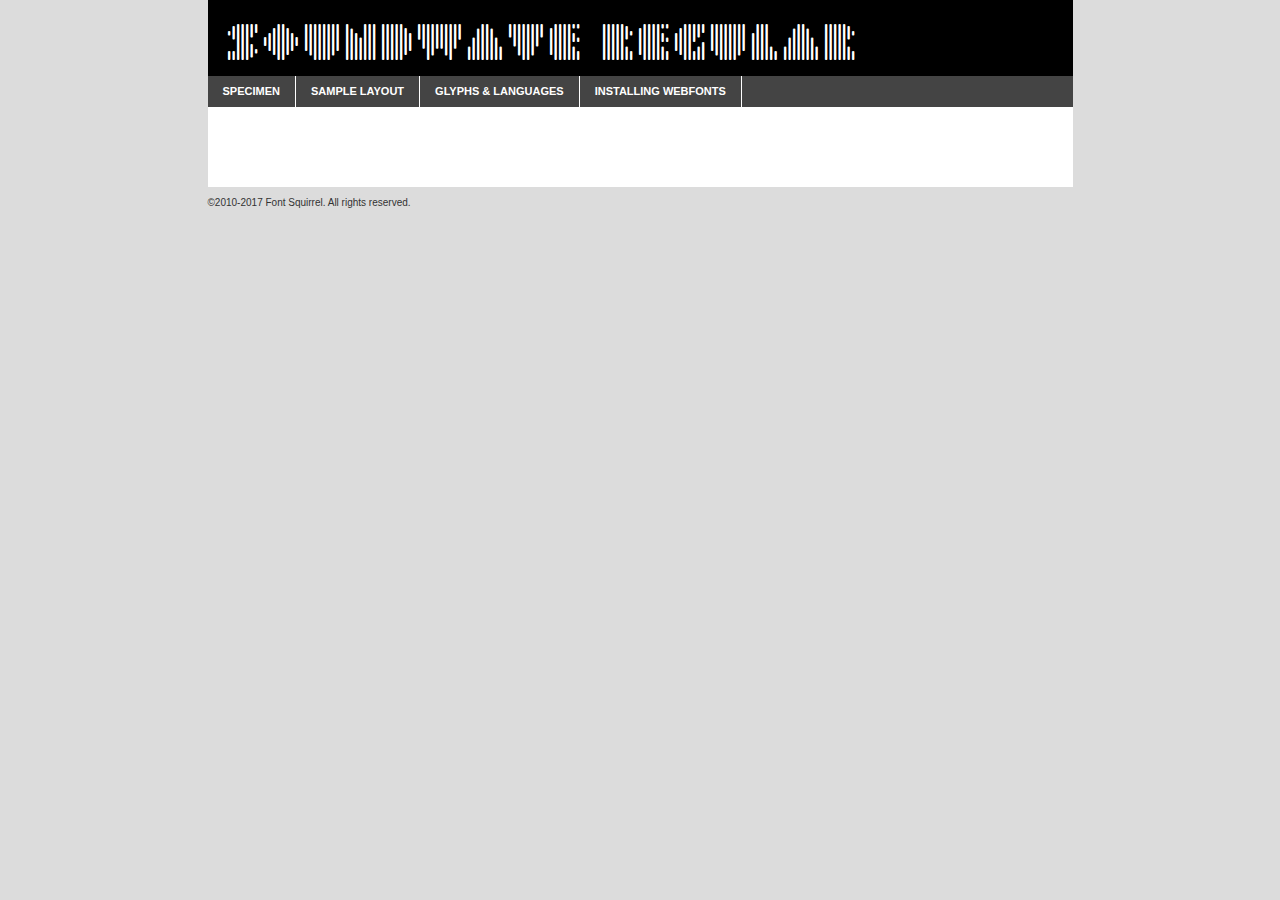
<file: soundwave-demo.html>
<!DOCTYPE html PUBLIC "-//W3C//DTD XHTML 1.0 Transitional//EN"
	"http://www.w3.org/TR/xhtml1/DTD/xhtml1-transitional.dtd">

<html xmlns="http://www.w3.org/1999/xhtml" xml:lang="en" lang="en">
<head>
	<meta http-equiv="Content-Type" content="text/html; charset=utf-8" />
	<script src="http://ajax.googleapis.com/ajax/libs/jquery/1.7.2/jquery.min.js" type="text/javascript" charset="utf-8"></script>
	<script type="text/javascript">
	(function($){$.fn.easyTabs=function(option){var param=jQuery.extend({fadeSpeed:"fast",defaultContent:1,activeClass:'active'},option);$(this).each(function(){var thisId="#"+this.id;if(param.defaultContent==''){param.defaultContent=1;}
	if(typeof param.defaultContent=="number")
	{var defaultTab=$(thisId+" .tabs li:eq("+(param.defaultContent-1)+") a").attr('href').substr(1);}else{var defaultTab=param.defaultContent;}
	$(thisId+" .tabs li a").each(function(){var tabToHide=$(this).attr('href').substr(1);$("#"+tabToHide).addClass('easytabs-tab-content');});hideAll();changeContent(defaultTab);function hideAll(){$(thisId+" .easytabs-tab-content").hide();}
	function changeContent(tabId){hideAll();$(thisId+" .tabs li").removeClass(param.activeClass);$(thisId+" .tabs li a[href=#"+tabId+"]").closest('li').addClass(param.activeClass);if(param.fadeSpeed!="none")
	{$(thisId+" #"+tabId).fadeIn(param.fadeSpeed);}else{$(thisId+" #"+tabId).show();}}
	$(thisId+" .tabs li").click(function(){var tabId=$(this).find('a').attr('href').substr(1);changeContent(tabId);return false;});});}})(jQuery);
	</script>
	<link rel="stylesheet" href="specimen_files/specimen_stylesheet.css" type="text/css" charset="utf-8" />
	<link rel="stylesheet" href="stylesheet.css" type="text/css" charset="utf-8" />

	<style type="text/css">
					body{
				font-family: 'soundwaveregular';
							}
		</style>

	<title>soundwave Regular Specimen</title>
	
	
	<script type="text/javascript" charset="utf-8">
		$(document).ready(function() {
			$('#container').easyTabs({defaultContent:1});
		});
	</script>
</head>

<body>
<div id="container">
	<div id="header">
		soundwave Regular	</div>
	<ul class="tabs">
		<li><a href="#specimen">Specimen</a></li>
		<li><a href="#layout">Sample Layout</a></li>
				<li><a href="#glyphs">Glyphs &amp; Languages</a></li>
		<li><a href="#installing">Installing Webfonts</a></li>
		
	</ul>
	
	<div id="main_content">

		
			<div id="specimen">
		
				<div class="section">
					<div class="grid12 firstcol">
						<div class="huge">AaBb</div>
					</div>
				</div>
		
				<div class="section">
					<div class="glyph_range">A&#x200B;B&#x200b;C&#x200b;D&#x200b;E&#x200b;F&#x200b;G&#x200b;H&#x200b;I&#x200b;J&#x200b;K&#x200b;L&#x200b;M&#x200b;N&#x200b;O&#x200b;P&#x200b;Q&#x200b;R&#x200b;S&#x200b;T&#x200b;U&#x200b;V&#x200b;W&#x200b;X&#x200b;Y&#x200b;Z&#x200b;a&#x200b;b&#x200b;c&#x200b;d&#x200b;e&#x200b;f&#x200b;g&#x200b;h&#x200b;i&#x200b;j&#x200b;k&#x200b;l&#x200b;m&#x200b;n&#x200b;o&#x200b;p&#x200b;q&#x200b;r&#x200b;s&#x200b;t&#x200b;u&#x200b;v&#x200b;w&#x200b;x&#x200b;y&#x200b;z&#x200b;1&#x200b;2&#x200b;3&#x200b;4&#x200b;5&#x200b;6&#x200b;7&#x200b;8&#x200b;9&#x200b;0&#x200b;&amp;&#x200b;.&#x200b;,&#x200b;?&#x200b;!&#x200b;&#64;&#x200b;(&#x200b;)&#x200b;#&#x200b;$&#x200b;%&#x200b;*&#x200b;+&#x200b;-&#x200b;=&#x200b;:&#x200b;;</div>
				</div>
				<div class="section">
					<div class="grid12 firstcol">
						<table class="sample_table">
							<tr><td>10</td><td class="size10">abcdefghijklmnopqrstuvwxyzABCDEFGHIJKLMNOPQRSTUVWXYZ0123456789abcdefghijklmnopqrstuvwxyzABCDEFGHIJKLMNOPQRSTUVWXYZ0123456789abcdefghijklmnopqrstuvwxyzABCDEFGHIJKLMNOPQRSTUVWXYZ</td></tr>
							<tr><td>11</td><td class="size11">abcdefghijklmnopqrstuvwxyzABCDEFGHIJKLMNOPQRSTUVWXYZ0123456789abcdefghijklmnopqrstuvwxyzABCDEFGHIJKLMNOPQRSTUVWXYZ0123456789abcdefghijklmnopqrstuvwxyzABCDEFGHIJKLMNOPQRSTUVWXYZ</td></tr>
							<tr><td>12</td><td class="size12">abcdefghijklmnopqrstuvwxyzABCDEFGHIJKLMNOPQRSTUVWXYZ0123456789abcdefghijklmnopqrstuvwxyzABCDEFGHIJKLMNOPQRSTUVWXYZ0123456789abcdefghijklmnopqrstuvwxyzABCDEFGHIJKLMNOPQRSTUVWXYZ</td></tr>
							<tr><td>13</td><td class="size13">abcdefghijklmnopqrstuvwxyzABCDEFGHIJKLMNOPQRSTUVWXYZ0123456789abcdefghijklmnopqrstuvwxyzABCDEFGHIJKLMNOPQRSTUVWXYZ0123456789abcdefghijklmnopqrstuvwxyzABCDEFGHIJKLMNOPQRSTUVWXYZ</td></tr>
							<tr><td>14</td><td class="size14">abcdefghijklmnopqrstuvwxyzABCDEFGHIJKLMNOPQRSTUVWXYZ0123456789abcdefghijklmnopqrstuvwxyzABCDEFGHIJKLMNOPQRSTUVWXYZ0123456789abcdefghijklmnopqrstuvwxyzABCDEFGHIJKLMNOPQRSTUVWXYZ</td></tr>
							<tr><td>16</td><td class="size16">abcdefghijklmnopqrstuvwxyzABCDEFGHIJKLMNOPQRSTUVWXYZ0123456789abcdefghijklmnopqrstuvwxyzABCDEFGHIJKLMNOPQRSTUVWXYZ</td></tr>
							<tr><td>18</td><td class="size18">abcdefghijklmnopqrstuvwxyzABCDEFGHIJKLMNOPQRSTUVWXYZ0123456789abcdefghijklmnopqrstuvwxyzABCDEFGHIJKLMNOPQRSTUVWXYZ</td></tr>
							<tr><td>20</td><td class="size20">abcdefghijklmnopqrstuvwxyzABCDEFGHIJKLMNOPQRSTUVWXYZ0123456789abcdefghijklmnopqrstuvwxyzABCDEFGHIJKLMNOPQRSTUVWXYZ</td></tr>
							<tr><td>24</td><td class="size24">abcdefghijklmnopqrstuvwxyzABCDEFGHIJKLMNOPQRSTUVWXYZ0123456789abcdefghijklmnopqrstuvwxyzABCDEFGHIJKLMNOPQRSTUVWXYZ</td></tr>
							<tr><td>30</td><td class="size30">abcdefghijklmnopqrstuvwxyzABCDEFGHIJKLMNOPQRSTUVWXYZ0123456789abcdefghijklmnopqrstuvwxyzABCDEFGHIJKLMNOPQRSTUVWXYZ</td></tr>
							<tr><td>36</td><td class="size36">abcdefghijklmnopqrstuvwxyzABCDEFGHIJKLMNOPQRSTUVWXYZ0123456789abcdefghijklmnopqrstuvwxyzABCDEFGHIJKLMNOPQRSTUVWXYZ</td></tr>
							<tr><td>48</td><td class="size48">abcdefghijklmnopqrstuvwxyzABCDEFGHIJKLMNOPQRSTUVWXYZ0123456789abcdefghijklmnopqrstuvwxyzABCDEFGHIJKLMNOPQRSTUVWXYZ</td></tr>
							<tr><td>60</td><td class="size60">abcdefghijklmnopqrstuvwxyzABCDEFGHIJKLMNOPQRSTUVWXYZ0123456789abcdefghijklmnopqrstuvwxyzABCDEFGHIJKLMNOPQRSTUVWXYZ</td></tr>
							<tr><td>72</td><td class="size72">abcdefghijklmnopqrstuvwxyzABCDEFGHIJKLMNOPQRSTUVWXYZ0123456789abcdefghijklmnopqrstuvwxyzABCDEFGHIJKLMNOPQRSTUVWXYZ</td></tr>
							<tr><td>90</td><td class="size90">abcdefghijklmnopqrstuvwxyzABCDEFGHIJKLMNOPQRSTUVWXYZ0123456789abcdefghijklmnopqrstuvwxyzABCDEFGHIJKLMNOPQRSTUVWXYZ</td></tr>
						</table>
				
					</div>
			
				</div>
		
		
		
								<div class="section" id="bodycomparison">


										<div id="xheight">
				<div class="fontbody">&#x25FC;&#x25FC;&#x25FC;&#x25FC;&#x25FC;&#x25FC;&#x25FC;&#x25FC;&#x25FC;&#x25FC;&#x25FC;&#x25FC;&#x25FC;&#x25FC;&#x25FC;&#x25FC;&#x25FC;&#x25FC;&#x25FC;&#x25FC;&#x25FC;&#x25FC;&#x25FC;&#x25FC;&#x25FC;&#x25FC;&#x25FC;&#x25FC;&#x25FC;&#x25FC;&#x25FC;&#x25FC;&#x25FC;&#x25FC;&#x25FC;&#x25FC;&#x25FC;&#x25FC;&#x25FC;&#x25FC;&#x25FC;&#x25FC;&#x25FC;&#x25FC;&#x25FC;&#x25FC;&#x25FC;&#x25FC;&#x25FC;&#x25FC;&#x25FC;&#x25FC;&#x25FC;&#x25FC;&#x25FC;&#x25FC;&#x25FC;&#x25FC;&#x25FC;&#x25FC;&#x25FC;&#x25FC;&#x25FC;&#x25FC;&#x25FC;&#x25FC;&#x25FC;&#x25FC;&#x25FC;&#x25FC;&#x25FC;&#x25FC;&#x25FC;&#x25FC;&#x25FC;&#x25FC;&#x25FC;&#x25FC;&#x25FC;&#x25FC;&#x25FC;&#x25FC;&#x25FC;&#x25FC;&#x25FC;&#x25FC;&#x25FC;&#x25FC;&#x25FC;&#x25FC;&#x25FC;&#x25FC;&#x25FC;&#x25FC;&#x25FC;&#x25FC;&#x25FC;&#x25FC;&#x25FC;body</div><div class="arialbody">body</div><div class="verdanabody">body</div><div class="georgiabody">body</div></div>
										<div class="fontbody" style="z-index:1">
											body<span>soundwave Regular</span>
										</div>
										<div class="arialbody" style="z-index:1">
											body<span>Arial</span>
										</div>
										<div class="verdanabody" style="z-index:1">
											body<span>Verdana</span>
										</div>
										<div class="georgiabody" style="z-index:1">
											body<span>Georgia</span>
										</div>



								</div>
		
		
				<div class="section psample psample_row1" id="">
					
					<div class="grid2 firstcol">
						<p class="size10"><span>10.</span>Aenean lacinia bibendum nulla sed consectetur. Fusce dapibus, tellus ac cursus commodo, tortor mauris condimentum nibh, ut fermentum massa justo sit amet risus. Nullam id dolor id nibh ultricies vehicula ut id elit. Cum sociis natoque penatibus et magnis dis parturient montes, nascetur ridiculus mus. Nulla vitae elit libero, a pharetra augue.</p>
			
					</div>
					<div class="grid3">
						<p class="size11"><span>11.</span>Aenean lacinia bibendum nulla sed consectetur. Fusce dapibus, tellus ac cursus commodo, tortor mauris condimentum nibh, ut fermentum massa justo sit amet risus. Nullam id dolor id nibh ultricies vehicula ut id elit. Cum sociis natoque penatibus et magnis dis parturient montes, nascetur ridiculus mus. Nulla vitae elit libero, a pharetra augue.</p>
			
					</div>
					<div class="grid3">
						<p class="size12"><span>12.</span>Aenean lacinia bibendum nulla sed consectetur. Fusce dapibus, tellus ac cursus commodo, tortor mauris condimentum nibh, ut fermentum massa justo sit amet risus. Nullam id dolor id nibh ultricies vehicula ut id elit. Cum sociis natoque penatibus et magnis dis parturient montes, nascetur ridiculus mus. Nulla vitae elit libero, a pharetra augue.</p>
			
					</div>
					<div class="grid4">
						<p class="size13"><span>13.</span>Aenean lacinia bibendum nulla sed consectetur. Fusce dapibus, tellus ac cursus commodo, tortor mauris condimentum nibh, ut fermentum massa justo sit amet risus. Nullam id dolor id nibh ultricies vehicula ut id elit. Cum sociis natoque penatibus et magnis dis parturient montes, nascetur ridiculus mus. Nulla vitae elit libero, a pharetra augue.</p>
			
					</div>
					<div class="white_blend"></div>
					
				</div>
				<div class="section psample psample_row2" id="">
					<div class="grid3 firstcol">
						<p class="size14"><span>14.</span>Aenean lacinia bibendum nulla sed consectetur. Fusce dapibus, tellus ac cursus commodo, tortor mauris condimentum nibh, ut fermentum massa justo sit amet risus. Nullam id dolor id nibh ultricies vehicula ut id elit. Cum sociis natoque penatibus et magnis dis parturient montes, nascetur ridiculus mus. Nulla vitae elit libero, a pharetra augue.</p>
			
					</div>
					<div class="grid4">
						<p class="size16"><span>16.</span>Aenean lacinia bibendum nulla sed consectetur. Fusce dapibus, tellus ac cursus commodo, tortor mauris condimentum nibh, ut fermentum massa justo sit amet risus. Nullam id dolor id nibh ultricies vehicula ut id elit. Cum sociis natoque penatibus et magnis dis parturient montes, nascetur ridiculus mus. Nulla vitae elit libero, a pharetra augue.</p>
			
					</div>
					<div class="grid5">
						<p class="size18"><span>18.</span>Aenean lacinia bibendum nulla sed consectetur. Fusce dapibus, tellus ac cursus commodo, tortor mauris condimentum nibh, ut fermentum massa justo sit amet risus. Nullam id dolor id nibh ultricies vehicula ut id elit. Cum sociis natoque penatibus et magnis dis parturient montes, nascetur ridiculus mus. Nulla vitae elit libero, a pharetra augue.</p>
			
					</div>

					<div class="white_blend"></div>

				</div>
				
				<div class="section psample psample_row3" id="">
					<div class="grid5 firstcol">
						<p class="size20"><span>20.</span>Aenean lacinia bibendum nulla sed consectetur. Fusce dapibus, tellus ac cursus commodo, tortor mauris condimentum nibh, ut fermentum massa justo sit amet risus. Nullam id dolor id nibh ultricies vehicula ut id elit. Cum sociis natoque penatibus et magnis dis parturient montes, nascetur ridiculus mus. Nulla vitae elit libero, a pharetra augue.</p>
					</div>
					<div class="grid7">
						<p class="size24"><span>24.</span>Aenean lacinia bibendum nulla sed consectetur. Fusce dapibus, tellus ac cursus commodo, tortor mauris condimentum nibh, ut fermentum massa justo sit amet risus. Nullam id dolor id nibh ultricies vehicula ut id elit. Cum sociis natoque penatibus et magnis dis parturient montes, nascetur ridiculus mus. Nulla vitae elit libero, a pharetra augue.</p>
					</div>
					
					<div class="white_blend"></div>
					
				</div>
				
				<div class="section psample psample_row4" id="">
					<div class="grid12 firstcol">
						<p class="size30"><span>30.</span>Aenean lacinia bibendum nulla sed consectetur. Fusce dapibus, tellus ac cursus commodo, tortor mauris condimentum nibh, ut fermentum massa justo sit amet risus. Nullam id dolor id nibh ultricies vehicula ut id elit. Cum sociis natoque penatibus et magnis dis parturient montes, nascetur ridiculus mus. Nulla vitae elit libero, a pharetra augue.</p>
					</div>
					<div class="white_blend"></div>
					
				</div>
				
				
				
				<div class="section psample psample_row1 fullreverse">
					<div class="grid2 firstcol">
						<p class="size10"><span>10.</span>Aenean lacinia bibendum nulla sed consectetur. Fusce dapibus, tellus ac cursus commodo, tortor mauris condimentum nibh, ut fermentum massa justo sit amet risus. Nullam id dolor id nibh ultricies vehicula ut id elit. Cum sociis natoque penatibus et magnis dis parturient montes, nascetur ridiculus mus. Nulla vitae elit libero, a pharetra augue.</p>
			
					</div>
					<div class="grid3">
						<p class="size11"><span>11.</span>Aenean lacinia bibendum nulla sed consectetur. Fusce dapibus, tellus ac cursus commodo, tortor mauris condimentum nibh, ut fermentum massa justo sit amet risus. Nullam id dolor id nibh ultricies vehicula ut id elit. Cum sociis natoque penatibus et magnis dis parturient montes, nascetur ridiculus mus. Nulla vitae elit libero, a pharetra augue.</p>
			
					</div>
					<div class="grid3">
						<p class="size12"><span>12.</span>Aenean lacinia bibendum nulla sed consectetur. Fusce dapibus, tellus ac cursus commodo, tortor mauris condimentum nibh, ut fermentum massa justo sit amet risus. Nullam id dolor id nibh ultricies vehicula ut id elit. Cum sociis natoque penatibus et magnis dis parturient montes, nascetur ridiculus mus. Nulla vitae elit libero, a pharetra augue.</p>
			
					</div>
					<div class="grid4">
						<p class="size13"><span>13.</span>Aenean lacinia bibendum nulla sed consectetur. Fusce dapibus, tellus ac cursus commodo, tortor mauris condimentum nibh, ut fermentum massa justo sit amet risus. Nullam id dolor id nibh ultricies vehicula ut id elit. Cum sociis natoque penatibus et magnis dis parturient montes, nascetur ridiculus mus. Nulla vitae elit libero, a pharetra augue.</p>
			
					</div>
					<div class="black_blend"></div>
					
				</div>
				
				<div class="section psample psample_row2 fullreverse">
					<div class="grid3 firstcol">
						<p class="size14"><span>14.</span>Aenean lacinia bibendum nulla sed consectetur. Fusce dapibus, tellus ac cursus commodo, tortor mauris condimentum nibh, ut fermentum massa justo sit amet risus. Nullam id dolor id nibh ultricies vehicula ut id elit. Cum sociis natoque penatibus et magnis dis parturient montes, nascetur ridiculus mus. Nulla vitae elit libero, a pharetra augue.</p>
			
					</div>
					<div class="grid4">
						<p class="size16"><span>16.</span>Aenean lacinia bibendum nulla sed consectetur. Fusce dapibus, tellus ac cursus commodo, tortor mauris condimentum nibh, ut fermentum massa justo sit amet risus. Nullam id dolor id nibh ultricies vehicula ut id elit. Cum sociis natoque penatibus et magnis dis parturient montes, nascetur ridiculus mus. Nulla vitae elit libero, a pharetra augue.</p>
			
					</div>
					<div class="grid5">
						<p class="size18"><span>18.</span>Aenean lacinia bibendum nulla sed consectetur. Fusce dapibus, tellus ac cursus commodo, tortor mauris condimentum nibh, ut fermentum massa justo sit amet risus. Nullam id dolor id nibh ultricies vehicula ut id elit. Cum sociis natoque penatibus et magnis dis parturient montes, nascetur ridiculus mus. Nulla vitae elit libero, a pharetra augue.</p>
			
					</div>
					<div class="black_blend"></div>

				</div>
				
				<div class="section psample fullreverse psample_row3" id="">
					<div class="grid5 firstcol">
						<p class="size20"><span>20.</span>Aenean lacinia bibendum nulla sed consectetur. Fusce dapibus, tellus ac cursus commodo, tortor mauris condimentum nibh, ut fermentum massa justo sit amet risus. Nullam id dolor id nibh ultricies vehicula ut id elit. Cum sociis natoque penatibus et magnis dis parturient montes, nascetur ridiculus mus. Nulla vitae elit libero, a pharetra augue.</p>
					</div>
					<div class="grid7">
						<p class="size24"><span>24.</span>Aenean lacinia bibendum nulla sed consectetur. Fusce dapibus, tellus ac cursus commodo, tortor mauris condimentum nibh, ut fermentum massa justo sit amet risus. Nullam id dolor id nibh ultricies vehicula ut id elit. Cum sociis natoque penatibus et magnis dis parturient montes, nascetur ridiculus mus. Nulla vitae elit libero, a pharetra augue.</p>
					</div>
					
					<div class="black_blend"></div>
					
				</div>
				
				<div class="section psample fullreverse psample_row4" id="" style="border-bottom: 20px #000 solid;">
					<div class="grid12 firstcol">
						<p class="size30"><span>30.</span>Aenean lacinia bibendum nulla sed consectetur. Fusce dapibus, tellus ac cursus commodo, tortor mauris condimentum nibh, ut fermentum massa justo sit amet risus. Nullam id dolor id nibh ultricies vehicula ut id elit. Cum sociis natoque penatibus et magnis dis parturient montes, nascetur ridiculus mus. Nulla vitae elit libero, a pharetra augue.</p>
					</div>
					<div class="black_blend"></div>
					
				</div>
				
				
				
				
			</div>
			
			<div id="layout">
				
				<div class="section">
					
					<div class="grid12 firstcol">
						<h1>Lorem Ipsum Dolor</h1>
						<h2>Etiam porta sem malesuada magna mollis euismod</h2>
						
						<p class="byline">By <a href="#link">Aenean Lacinia</a></p>
					</div>
				</div>
				<div class="section">
					<div class="grid8 firstcol">
						<p class="large">Donec sed odio dui. Morbi leo risus, porta ac consectetur ac, vestibulum at eros. Fusce dapibus, tellus ac cursus commodo, tortor mauris condimentum nibh, ut fermentum massa justo sit amet risus. </p>

						
						<h3>Pellentesque ornare sem</h3>

						<p>Maecenas sed diam eget risus varius blandit sit amet non magna. Maecenas faucibus mollis interdum. Donec ullamcorper nulla non metus auctor fringilla. Nullam id dolor id nibh ultricies vehicula ut id elit. Nullam id dolor id nibh ultricies vehicula ut id elit. </p>

						<p>Aenean eu leo quam. Pellentesque ornare sem lacinia quam venenatis vestibulum. Lorem ipsum dolor sit amet, consectetur adipiscing elit. Cum sociis natoque penatibus et magnis dis parturient montes, nascetur ridiculus mus. </p>

						<p>Nulla vitae elit libero, a pharetra augue. Praesent commodo cursus magna, vel scelerisque nisl consectetur et. Aenean lacinia bibendum nulla sed consectetur. </p>

						<p>Nullam quis risus eget urna mollis ornare vel eu leo. Nullam quis risus eget urna mollis ornare vel eu leo. Maecenas sed diam eget risus varius blandit sit amet non magna. Donec ullamcorper nulla non metus auctor fringilla. </p>

						<h3>Cras mattis consectetur</h3>

						<p>Aenean eu leo quam. Pellentesque ornare sem lacinia quam venenatis vestibulum. Aenean lacinia bibendum nulla sed consectetur. Integer posuere erat a ante venenatis dapibus posuere velit aliquet. Cras mattis consectetur purus sit amet fermentum. </p>

						<p>Nullam id dolor id nibh ultricies vehicula ut id elit. Nullam quis risus eget urna mollis ornare vel eu leo. Cras mattis consectetur purus sit amet fermentum.</p>
					</div>
					
					<div class="grid4 sidebar">
						
						<div class="box reverse">
							<p class="last">Nullam quis risus eget urna mollis ornare vel eu leo. Donec ullamcorper nulla non metus auctor fringilla. Cras mattis consectetur purus sit amet fermentum. Sed posuere consectetur est at lobortis. Lorem ipsum dolor sit amet, consectetur adipiscing elit. </p>
						</div>
						
						<p class="caption">Maecenas sed diam eget risus varius.</p>

						<p>Vestibulum id ligula porta felis euismod semper. Integer posuere erat a ante venenatis dapibus posuere velit aliquet. Vestibulum id ligula porta felis euismod semper. Sed posuere consectetur est at lobortis. Maecenas sed diam eget risus varius blandit sit amet non magna. Fusce dapibus, tellus ac cursus commodo, tortor mauris condimentum nibh, ut fermentum massa justo sit amet risus. </p>

					

						<p>Duis mollis, est non commodo luctus, nisi erat porttitor ligula, eget lacinia odio sem nec elit. Aenean lacinia bibendum nulla sed consectetur. Vivamus sagittis lacus vel augue laoreet rutrum faucibus dolor auctor. Aenean lacinia bibendum nulla sed consectetur. Nullam quis risus eget urna mollis ornare vel eu leo. </p>

						<p>Praesent commodo cursus magna, vel scelerisque nisl consectetur et. Donec ullamcorper nulla non metus auctor fringilla. Maecenas faucibus mollis interdum. Fusce dapibus, tellus ac cursus commodo, tortor mauris condimentum nibh, ut fermentum massa justo sit amet risus. </p>

					</div>
				</div>
				
			</div>


			



		<div id="glyphs">
			<div class="section">
				<div class="grid12 firstcol">
			
				<h1>Language Support</h1>
				<p>The subset of soundwave Regular in this kit supports the following languages:<br />
			
					Afrikaans, Albanian, Basque, Belarusian_lacinka, Bosnian, Breton, Catalan, Chamorro, Chichewa_nyanja, Croatian, Czech, Danish, Dutch, English, Esperanto, Estonian, Faroese, Finnish, French, Frisian, Galician, German, Hungarian, Icelandic, Italian, Latvian, Lithuanian, Malagasy, Maltese, Norwegian, Polish, Portuguese, Romanian, Serbian, Slovak, Slovenian, Spanish, Swedish, Turkish, Alsatian, Aragonese, Arapaho, Aromanian, Arrernte, Asturian, Aymara, Bislama, Cebuano, Cheyenne, Cimbrian, Corsican, Fijian, French_creole, Friulian, Genoese, Gilbertese, Greenlandic, Haitian_creole, Hawaiian, Hiligaynon, Hmong, Hopi, Ibanag, Iloko_ilokano, Indonesian, Interglossa_glosa, Interlingua, Irish_gaelic, Istro-romanian, Jerriais, Kashubian, Kurdish_kurmanji, Ladin, Lojban, Lombard, Low_saxon, Luxembourgeois, Malay_latinized, Manx, Maori, Megleno-romanian, Mohawk, Nahuatl, Norfolk_pitcairnese, Northern_sotho, Occitan, Oromo, Pangasinan, Papiamento, Piedmontese, Potawatomi, Quechua, Rhaeto-romance, Romansh, Rotokas, Sami_inari, Sami_lule, Sami_northern, Samoan, Sardinian, Scots_gaelic, Seychelles_creole, Shona, Sicilian, Somali, Southern_ndebele, Southern_sotho, Swahili, Swati_swazi, Tagalog_filipino_pilipino, Tahitian, Tausug, Tetum, Tok_pisin, Tongan, Tswana, Turkmen, Turkmen_latinized, Tuvaluan, Ulithian, Uyghur_latinized, Veps, Volapuk, Votic_latinized, Walloon, Warlpiri, Xhosa, Yapese, Zulu, Latinbasic				</p>
				<h1>Glyph Chart</h1>
				<p>The subset of soundwave Regular in this kit includes all the glyphs listed below. Unicode entities are included above each glyph to help you insert individual characters into your layout.</p>
				<div id="glyph_chart">
			
																				 <div><p>&amp;#32;</p>&#32;</div>
																				 <div><p>&amp;#33;</p>&#33;</div>
																				 <div><p>&amp;#34;</p>&#34;</div>
																				 <div><p>&amp;#35;</p>&#35;</div>
																				 <div><p>&amp;#36;</p>&#36;</div>
																				 <div><p>&amp;#37;</p>&#37;</div>
																				 <div><p>&amp;#38;</p>&#38;</div>
																				 <div><p>&amp;#39;</p>&#39;</div>
																				 <div><p>&amp;#40;</p>&#40;</div>
																				 <div><p>&amp;#41;</p>&#41;</div>
																				 <div><p>&amp;#42;</p>&#42;</div>
																				 <div><p>&amp;#43;</p>&#43;</div>
																				 <div><p>&amp;#44;</p>&#44;</div>
																				 <div><p>&amp;#45;</p>&#45;</div>
																				 <div><p>&amp;#46;</p>&#46;</div>
																				 <div><p>&amp;#47;</p>&#47;</div>
																				 <div><p>&amp;#48;</p>&#48;</div>
																				 <div><p>&amp;#49;</p>&#49;</div>
																				 <div><p>&amp;#50;</p>&#50;</div>
																				 <div><p>&amp;#51;</p>&#51;</div>
																				 <div><p>&amp;#52;</p>&#52;</div>
																				 <div><p>&amp;#53;</p>&#53;</div>
																				 <div><p>&amp;#54;</p>&#54;</div>
																				 <div><p>&amp;#55;</p>&#55;</div>
																				 <div><p>&amp;#56;</p>&#56;</div>
																				 <div><p>&amp;#57;</p>&#57;</div>
																				 <div><p>&amp;#58;</p>&#58;</div>
																				 <div><p>&amp;#59;</p>&#59;</div>
																				 <div><p>&amp;#60;</p>&#60;</div>
																				 <div><p>&amp;#61;</p>&#61;</div>
																				 <div><p>&amp;#62;</p>&#62;</div>
																				 <div><p>&amp;#63;</p>&#63;</div>
																				 <div><p>&amp;#65;</p>&#65;</div>
																				 <div><p>&amp;#66;</p>&#66;</div>
																				 <div><p>&amp;#67;</p>&#67;</div>
																				 <div><p>&amp;#68;</p>&#68;</div>
																				 <div><p>&amp;#69;</p>&#69;</div>
																				 <div><p>&amp;#70;</p>&#70;</div>
																				 <div><p>&amp;#71;</p>&#71;</div>
																				 <div><p>&amp;#72;</p>&#72;</div>
																				 <div><p>&amp;#73;</p>&#73;</div>
																				 <div><p>&amp;#74;</p>&#74;</div>
																				 <div><p>&amp;#75;</p>&#75;</div>
																				 <div><p>&amp;#76;</p>&#76;</div>
																				 <div><p>&amp;#77;</p>&#77;</div>
																				 <div><p>&amp;#78;</p>&#78;</div>
																				 <div><p>&amp;#79;</p>&#79;</div>
																				 <div><p>&amp;#80;</p>&#80;</div>
																				 <div><p>&amp;#81;</p>&#81;</div>
																				 <div><p>&amp;#82;</p>&#82;</div>
																				 <div><p>&amp;#83;</p>&#83;</div>
																				 <div><p>&amp;#84;</p>&#84;</div>
																				 <div><p>&amp;#85;</p>&#85;</div>
																				 <div><p>&amp;#86;</p>&#86;</div>
																				 <div><p>&amp;#87;</p>&#87;</div>
																				 <div><p>&amp;#88;</p>&#88;</div>
																				 <div><p>&amp;#89;</p>&#89;</div>
																				 <div><p>&amp;#90;</p>&#90;</div>
																				 <div><p>&amp;#91;</p>&#91;</div>
																				 <div><p>&amp;#92;</p>&#92;</div>
																				 <div><p>&amp;#93;</p>&#93;</div>
																				 <div><p>&amp;#94;</p>&#94;</div>
																				 <div><p>&amp;#95;</p>&#95;</div>
																				 <div><p>&amp;#96;</p>&#96;</div>
																				 <div><p>&amp;#97;</p>&#97;</div>
																				 <div><p>&amp;#98;</p>&#98;</div>
																				 <div><p>&amp;#99;</p>&#99;</div>
																				 <div><p>&amp;#100;</p>&#100;</div>
																				 <div><p>&amp;#101;</p>&#101;</div>
																				 <div><p>&amp;#102;</p>&#102;</div>
																				 <div><p>&amp;#103;</p>&#103;</div>
																				 <div><p>&amp;#104;</p>&#104;</div>
																				 <div><p>&amp;#105;</p>&#105;</div>
																				 <div><p>&amp;#106;</p>&#106;</div>
																				 <div><p>&amp;#107;</p>&#107;</div>
																				 <div><p>&amp;#108;</p>&#108;</div>
																				 <div><p>&amp;#109;</p>&#109;</div>
																				 <div><p>&amp;#110;</p>&#110;</div>
																				 <div><p>&amp;#111;</p>&#111;</div>
																				 <div><p>&amp;#112;</p>&#112;</div>
																				 <div><p>&amp;#113;</p>&#113;</div>
																				 <div><p>&amp;#114;</p>&#114;</div>
																				 <div><p>&amp;#115;</p>&#115;</div>
																				 <div><p>&amp;#116;</p>&#116;</div>
																				 <div><p>&amp;#117;</p>&#117;</div>
																				 <div><p>&amp;#118;</p>&#118;</div>
																				 <div><p>&amp;#119;</p>&#119;</div>
																				 <div><p>&amp;#120;</p>&#120;</div>
																				 <div><p>&amp;#121;</p>&#121;</div>
																				 <div><p>&amp;#122;</p>&#122;</div>
																				 <div><p>&amp;#123;</p>&#123;</div>
																				 <div><p>&amp;#124;</p>&#124;</div>
																				 <div><p>&amp;#125;</p>&#125;</div>
																				 <div><p>&amp;#126;</p>&#126;</div>
																				 <div><p>&amp;#161;</p>&#161;</div>
																				 <div><p>&amp;#162;</p>&#162;</div>
																				 <div><p>&amp;#163;</p>&#163;</div>
																				 <div><p>&amp;#164;</p>&#164;</div>
																				 <div><p>&amp;#165;</p>&#165;</div>
																				 <div><p>&amp;#166;</p>&#166;</div>
																				 <div><p>&amp;#167;</p>&#167;</div>
																				 <div><p>&amp;#168;</p>&#168;</div>
																				 <div><p>&amp;#169;</p>&#169;</div>
																				 <div><p>&amp;#170;</p>&#170;</div>
																				 <div><p>&amp;#171;</p>&#171;</div>
																				 <div><p>&amp;#172;</p>&#172;</div>
																				 <div><p>&amp;#173;</p>&#173;</div>
																				 <div><p>&amp;#174;</p>&#174;</div>
																				 <div><p>&amp;#175;</p>&#175;</div>
																				 <div><p>&amp;#176;</p>&#176;</div>
																				 <div><p>&amp;#177;</p>&#177;</div>
																				 <div><p>&amp;#178;</p>&#178;</div>
																				 <div><p>&amp;#179;</p>&#179;</div>
																				 <div><p>&amp;#180;</p>&#180;</div>
																				 <div><p>&amp;#181;</p>&#181;</div>
																				 <div><p>&amp;#182;</p>&#182;</div>
																				 <div><p>&amp;#183;</p>&#183;</div>
																				 <div><p>&amp;#184;</p>&#184;</div>
																				 <div><p>&amp;#185;</p>&#185;</div>
																				 <div><p>&amp;#186;</p>&#186;</div>
																				 <div><p>&amp;#187;</p>&#187;</div>
																				 <div><p>&amp;#188;</p>&#188;</div>
																				 <div><p>&amp;#189;</p>&#189;</div>
																				 <div><p>&amp;#190;</p>&#190;</div>
																				 <div><p>&amp;#191;</p>&#191;</div>
																				 <div><p>&amp;#192;</p>&#192;</div>
																				 <div><p>&amp;#193;</p>&#193;</div>
																				 <div><p>&amp;#194;</p>&#194;</div>
																				 <div><p>&amp;#195;</p>&#195;</div>
																				 <div><p>&amp;#196;</p>&#196;</div>
																				 <div><p>&amp;#197;</p>&#197;</div>
																				 <div><p>&amp;#198;</p>&#198;</div>
																				 <div><p>&amp;#199;</p>&#199;</div>
																				 <div><p>&amp;#200;</p>&#200;</div>
																				 <div><p>&amp;#201;</p>&#201;</div>
																				 <div><p>&amp;#202;</p>&#202;</div>
																				 <div><p>&amp;#203;</p>&#203;</div>
																				 <div><p>&amp;#204;</p>&#204;</div>
																				 <div><p>&amp;#205;</p>&#205;</div>
																				 <div><p>&amp;#206;</p>&#206;</div>
																				 <div><p>&amp;#207;</p>&#207;</div>
																				 <div><p>&amp;#208;</p>&#208;</div>
																				 <div><p>&amp;#209;</p>&#209;</div>
																				 <div><p>&amp;#210;</p>&#210;</div>
																				 <div><p>&amp;#211;</p>&#211;</div>
																				 <div><p>&amp;#212;</p>&#212;</div>
																				 <div><p>&amp;#213;</p>&#213;</div>
																				 <div><p>&amp;#214;</p>&#214;</div>
																				 <div><p>&amp;#215;</p>&#215;</div>
																				 <div><p>&amp;#216;</p>&#216;</div>
																				 <div><p>&amp;#217;</p>&#217;</div>
																				 <div><p>&amp;#218;</p>&#218;</div>
																				 <div><p>&amp;#219;</p>&#219;</div>
																				 <div><p>&amp;#220;</p>&#220;</div>
																				 <div><p>&amp;#221;</p>&#221;</div>
																				 <div><p>&amp;#222;</p>&#222;</div>
																				 <div><p>&amp;#223;</p>&#223;</div>
																				 <div><p>&amp;#224;</p>&#224;</div>
																				 <div><p>&amp;#225;</p>&#225;</div>
																				 <div><p>&amp;#226;</p>&#226;</div>
																				 <div><p>&amp;#227;</p>&#227;</div>
																				 <div><p>&amp;#228;</p>&#228;</div>
																				 <div><p>&amp;#229;</p>&#229;</div>
																				 <div><p>&amp;#230;</p>&#230;</div>
																				 <div><p>&amp;#231;</p>&#231;</div>
																				 <div><p>&amp;#232;</p>&#232;</div>
																				 <div><p>&amp;#233;</p>&#233;</div>
																				 <div><p>&amp;#234;</p>&#234;</div>
																				 <div><p>&amp;#235;</p>&#235;</div>
																				 <div><p>&amp;#236;</p>&#236;</div>
																				 <div><p>&amp;#237;</p>&#237;</div>
																				 <div><p>&amp;#238;</p>&#238;</div>
																				 <div><p>&amp;#239;</p>&#239;</div>
																				 <div><p>&amp;#240;</p>&#240;</div>
																				 <div><p>&amp;#241;</p>&#241;</div>
																				 <div><p>&amp;#242;</p>&#242;</div>
																				 <div><p>&amp;#243;</p>&#243;</div>
																				 <div><p>&amp;#244;</p>&#244;</div>
																				 <div><p>&amp;#245;</p>&#245;</div>
																				 <div><p>&amp;#246;</p>&#246;</div>
																				 <div><p>&amp;#247;</p>&#247;</div>
																				 <div><p>&amp;#248;</p>&#248;</div>
																				 <div><p>&amp;#249;</p>&#249;</div>
																				 <div><p>&amp;#250;</p>&#250;</div>
																				 <div><p>&amp;#251;</p>&#251;</div>
																				 <div><p>&amp;#252;</p>&#252;</div>
																				 <div><p>&amp;#253;</p>&#253;</div>
																				 <div><p>&amp;#254;</p>&#254;</div>
																				 <div><p>&amp;#255;</p>&#255;</div>
																				 <div><p>&amp;#256;</p>&#256;</div>
																				 <div><p>&amp;#257;</p>&#257;</div>
																				 <div><p>&amp;#258;</p>&#258;</div>
																				 <div><p>&amp;#259;</p>&#259;</div>
																				 <div><p>&amp;#260;</p>&#260;</div>
																				 <div><p>&amp;#261;</p>&#261;</div>
																				 <div><p>&amp;#262;</p>&#262;</div>
																				 <div><p>&amp;#263;</p>&#263;</div>
																				 <div><p>&amp;#264;</p>&#264;</div>
																				 <div><p>&amp;#265;</p>&#265;</div>
																				 <div><p>&amp;#266;</p>&#266;</div>
																				 <div><p>&amp;#267;</p>&#267;</div>
																				 <div><p>&amp;#268;</p>&#268;</div>
																				 <div><p>&amp;#269;</p>&#269;</div>
																				 <div><p>&amp;#270;</p>&#270;</div>
																				 <div><p>&amp;#271;</p>&#271;</div>
																				 <div><p>&amp;#272;</p>&#272;</div>
																				 <div><p>&amp;#273;</p>&#273;</div>
																				 <div><p>&amp;#274;</p>&#274;</div>
																				 <div><p>&amp;#275;</p>&#275;</div>
																				 <div><p>&amp;#276;</p>&#276;</div>
																				 <div><p>&amp;#277;</p>&#277;</div>
																				 <div><p>&amp;#278;</p>&#278;</div>
																				 <div><p>&amp;#279;</p>&#279;</div>
																				 <div><p>&amp;#280;</p>&#280;</div>
																				 <div><p>&amp;#281;</p>&#281;</div>
																				 <div><p>&amp;#282;</p>&#282;</div>
																				 <div><p>&amp;#283;</p>&#283;</div>
																				 <div><p>&amp;#284;</p>&#284;</div>
																				 <div><p>&amp;#285;</p>&#285;</div>
																				 <div><p>&amp;#286;</p>&#286;</div>
																				 <div><p>&amp;#287;</p>&#287;</div>
																				 <div><p>&amp;#288;</p>&#288;</div>
																				 <div><p>&amp;#289;</p>&#289;</div>
																				 <div><p>&amp;#290;</p>&#290;</div>
																				 <div><p>&amp;#291;</p>&#291;</div>
																				 <div><p>&amp;#292;</p>&#292;</div>
																				 <div><p>&amp;#293;</p>&#293;</div>
																				 <div><p>&amp;#294;</p>&#294;</div>
																				 <div><p>&amp;#295;</p>&#295;</div>
																				 <div><p>&amp;#296;</p>&#296;</div>
																				 <div><p>&amp;#297;</p>&#297;</div>
																				 <div><p>&amp;#298;</p>&#298;</div>
																				 <div><p>&amp;#299;</p>&#299;</div>
																				 <div><p>&amp;#300;</p>&#300;</div>
																				 <div><p>&amp;#301;</p>&#301;</div>
																				 <div><p>&amp;#302;</p>&#302;</div>
																				 <div><p>&amp;#303;</p>&#303;</div>
																				 <div><p>&amp;#304;</p>&#304;</div>
																				 <div><p>&amp;#305;</p>&#305;</div>
																				 <div><p>&amp;#306;</p>&#306;</div>
																				 <div><p>&amp;#307;</p>&#307;</div>
																				 <div><p>&amp;#308;</p>&#308;</div>
																				 <div><p>&amp;#309;</p>&#309;</div>
																				 <div><p>&amp;#310;</p>&#310;</div>
																				 <div><p>&amp;#311;</p>&#311;</div>
																				 <div><p>&amp;#312;</p>&#312;</div>
																				 <div><p>&amp;#313;</p>&#313;</div>
																				 <div><p>&amp;#314;</p>&#314;</div>
																				 <div><p>&amp;#315;</p>&#315;</div>
																				 <div><p>&amp;#316;</p>&#316;</div>
																				 <div><p>&amp;#317;</p>&#317;</div>
																				 <div><p>&amp;#318;</p>&#318;</div>
																				 <div><p>&amp;#319;</p>&#319;</div>
																				 <div><p>&amp;#320;</p>&#320;</div>
																				 <div><p>&amp;#321;</p>&#321;</div>
																				 <div><p>&amp;#322;</p>&#322;</div>
																				 <div><p>&amp;#323;</p>&#323;</div>
																				 <div><p>&amp;#324;</p>&#324;</div>
																				 <div><p>&amp;#325;</p>&#325;</div>
																				 <div><p>&amp;#326;</p>&#326;</div>
																				 <div><p>&amp;#327;</p>&#327;</div>
																				 <div><p>&amp;#328;</p>&#328;</div>
																				 <div><p>&amp;#329;</p>&#329;</div>
																				 <div><p>&amp;#330;</p>&#330;</div>
																				 <div><p>&amp;#331;</p>&#331;</div>
																				 <div><p>&amp;#332;</p>&#332;</div>
																				 <div><p>&amp;#333;</p>&#333;</div>
																				 <div><p>&amp;#334;</p>&#334;</div>
																				 <div><p>&amp;#335;</p>&#335;</div>
																				 <div><p>&amp;#336;</p>&#336;</div>
																				 <div><p>&amp;#337;</p>&#337;</div>
																				 <div><p>&amp;#338;</p>&#338;</div>
																				 <div><p>&amp;#339;</p>&#339;</div>
																				 <div><p>&amp;#340;</p>&#340;</div>
																				 <div><p>&amp;#341;</p>&#341;</div>
																				 <div><p>&amp;#342;</p>&#342;</div>
																				 <div><p>&amp;#343;</p>&#343;</div>
																				 <div><p>&amp;#344;</p>&#344;</div>
																				 <div><p>&amp;#345;</p>&#345;</div>
																				 <div><p>&amp;#346;</p>&#346;</div>
																				 <div><p>&amp;#347;</p>&#347;</div>
																				 <div><p>&amp;#348;</p>&#348;</div>
																				 <div><p>&amp;#349;</p>&#349;</div>
																				 <div><p>&amp;#350;</p>&#350;</div>
																				 <div><p>&amp;#351;</p>&#351;</div>
																				 <div><p>&amp;#352;</p>&#352;</div>
																				 <div><p>&amp;#353;</p>&#353;</div>
																				 <div><p>&amp;#354;</p>&#354;</div>
																				 <div><p>&amp;#355;</p>&#355;</div>
																				 <div><p>&amp;#356;</p>&#356;</div>
																				 <div><p>&amp;#357;</p>&#357;</div>
																				 <div><p>&amp;#358;</p>&#358;</div>
																				 <div><p>&amp;#359;</p>&#359;</div>
																				 <div><p>&amp;#360;</p>&#360;</div>
																				 <div><p>&amp;#361;</p>&#361;</div>
																				 <div><p>&amp;#362;</p>&#362;</div>
																				 <div><p>&amp;#363;</p>&#363;</div>
																				 <div><p>&amp;#364;</p>&#364;</div>
																				 <div><p>&amp;#365;</p>&#365;</div>
																				 <div><p>&amp;#366;</p>&#366;</div>
																				 <div><p>&amp;#367;</p>&#367;</div>
																				 <div><p>&amp;#368;</p>&#368;</div>
																				 <div><p>&amp;#369;</p>&#369;</div>
																				 <div><p>&amp;#370;</p>&#370;</div>
																				 <div><p>&amp;#371;</p>&#371;</div>
																				 <div><p>&amp;#372;</p>&#372;</div>
																				 <div><p>&amp;#373;</p>&#373;</div>
																				 <div><p>&amp;#374;</p>&#374;</div>
																				 <div><p>&amp;#375;</p>&#375;</div>
																				 <div><p>&amp;#376;</p>&#376;</div>
																				 <div><p>&amp;#377;</p>&#377;</div>
																				 <div><p>&amp;#378;</p>&#378;</div>
																				 <div><p>&amp;#379;</p>&#379;</div>
																				 <div><p>&amp;#380;</p>&#380;</div>
																				 <div><p>&amp;#381;</p>&#381;</div>
																				 <div><p>&amp;#382;</p>&#382;</div>
																				 <div><p>&amp;#383;</p>&#383;</div>
																				 <div><p>&amp;#384;</p>&#384;</div>
																				 <div><p>&amp;#385;</p>&#385;</div>
																				 <div><p>&amp;#386;</p>&#386;</div>
																				 <div><p>&amp;#387;</p>&#387;</div>
																				 <div><p>&amp;#388;</p>&#388;</div>
																				 <div><p>&amp;#389;</p>&#389;</div>
																				 <div><p>&amp;#390;</p>&#390;</div>
																				 <div><p>&amp;#391;</p>&#391;</div>
																				 <div><p>&amp;#392;</p>&#392;</div>
																				 <div><p>&amp;#393;</p>&#393;</div>
																				 <div><p>&amp;#394;</p>&#394;</div>
																				 <div><p>&amp;#395;</p>&#395;</div>
																				 <div><p>&amp;#396;</p>&#396;</div>
																				 <div><p>&amp;#397;</p>&#397;</div>
																				 <div><p>&amp;#398;</p>&#398;</div>
																				 <div><p>&amp;#399;</p>&#399;</div>
																				 <div><p>&amp;#400;</p>&#400;</div>
																				 <div><p>&amp;#401;</p>&#401;</div>
																				 <div><p>&amp;#402;</p>&#402;</div>
																				 <div><p>&amp;#403;</p>&#403;</div>
																				 <div><p>&amp;#404;</p>&#404;</div>
																				 <div><p>&amp;#405;</p>&#405;</div>
																				 <div><p>&amp;#406;</p>&#406;</div>
																				 <div><p>&amp;#407;</p>&#407;</div>
																				 <div><p>&amp;#408;</p>&#408;</div>
																				 <div><p>&amp;#409;</p>&#409;</div>
																				 <div><p>&amp;#410;</p>&#410;</div>
																				 <div><p>&amp;#411;</p>&#411;</div>
																				 <div><p>&amp;#412;</p>&#412;</div>
																				 <div><p>&amp;#413;</p>&#413;</div>
																				 <div><p>&amp;#414;</p>&#414;</div>
																				 <div><p>&amp;#415;</p>&#415;</div>
																				 <div><p>&amp;#416;</p>&#416;</div>
																				 <div><p>&amp;#417;</p>&#417;</div>
																				 <div><p>&amp;#418;</p>&#418;</div>
																				 <div><p>&amp;#419;</p>&#419;</div>
																				 <div><p>&amp;#420;</p>&#420;</div>
																				 <div><p>&amp;#421;</p>&#421;</div>
																				 <div><p>&amp;#422;</p>&#422;</div>
																				 <div><p>&amp;#423;</p>&#423;</div>
																				 <div><p>&amp;#424;</p>&#424;</div>
																				 <div><p>&amp;#425;</p>&#425;</div>
																				 <div><p>&amp;#426;</p>&#426;</div>
																				 <div><p>&amp;#427;</p>&#427;</div>
																				 <div><p>&amp;#428;</p>&#428;</div>
																				 <div><p>&amp;#429;</p>&#429;</div>
																				 <div><p>&amp;#430;</p>&#430;</div>
																				 <div><p>&amp;#431;</p>&#431;</div>
																				 <div><p>&amp;#432;</p>&#432;</div>
																				 <div><p>&amp;#433;</p>&#433;</div>
																				 <div><p>&amp;#434;</p>&#434;</div>
																				 <div><p>&amp;#435;</p>&#435;</div>
																				 <div><p>&amp;#436;</p>&#436;</div>
																				 <div><p>&amp;#437;</p>&#437;</div>
																				 <div><p>&amp;#438;</p>&#438;</div>
																				 <div><p>&amp;#439;</p>&#439;</div>
																				 <div><p>&amp;#440;</p>&#440;</div>
																				 <div><p>&amp;#441;</p>&#441;</div>
																				 <div><p>&amp;#442;</p>&#442;</div>
																				 <div><p>&amp;#443;</p>&#443;</div>
																				 <div><p>&amp;#444;</p>&#444;</div>
																				 <div><p>&amp;#445;</p>&#445;</div>
																				 <div><p>&amp;#446;</p>&#446;</div>
																				 <div><p>&amp;#447;</p>&#447;</div>
																				 <div><p>&amp;#448;</p>&#448;</div>
																				 <div><p>&amp;#449;</p>&#449;</div>
																				 <div><p>&amp;#450;</p>&#450;</div>
																				 <div><p>&amp;#451;</p>&#451;</div>
																				 <div><p>&amp;#452;</p>&#452;</div>
																				 <div><p>&amp;#453;</p>&#453;</div>
																				 <div><p>&amp;#454;</p>&#454;</div>
																				 <div><p>&amp;#455;</p>&#455;</div>
																				 <div><p>&amp;#456;</p>&#456;</div>
																				 <div><p>&amp;#457;</p>&#457;</div>
																				 <div><p>&amp;#458;</p>&#458;</div>
																				 <div><p>&amp;#459;</p>&#459;</div>
																				 <div><p>&amp;#460;</p>&#460;</div>
																				 <div><p>&amp;#461;</p>&#461;</div>
																				 <div><p>&amp;#462;</p>&#462;</div>
																				 <div><p>&amp;#463;</p>&#463;</div>
																				 <div><p>&amp;#464;</p>&#464;</div>
																				 <div><p>&amp;#465;</p>&#465;</div>
																				 <div><p>&amp;#466;</p>&#466;</div>
																				 <div><p>&amp;#467;</p>&#467;</div>
																				 <div><p>&amp;#468;</p>&#468;</div>
																				 <div><p>&amp;#469;</p>&#469;</div>
																				 <div><p>&amp;#470;</p>&#470;</div>
																				 <div><p>&amp;#471;</p>&#471;</div>
																				 <div><p>&amp;#472;</p>&#472;</div>
																				 <div><p>&amp;#473;</p>&#473;</div>
																				 <div><p>&amp;#474;</p>&#474;</div>
																				 <div><p>&amp;#475;</p>&#475;</div>
																				 <div><p>&amp;#476;</p>&#476;</div>
																				 <div><p>&amp;#477;</p>&#477;</div>
																				 <div><p>&amp;#478;</p>&#478;</div>
																				 <div><p>&amp;#479;</p>&#479;</div>
																				 <div><p>&amp;#480;</p>&#480;</div>
																				 <div><p>&amp;#481;</p>&#481;</div>
																				 <div><p>&amp;#482;</p>&#482;</div>
																				 <div><p>&amp;#483;</p>&#483;</div>
																				 <div><p>&amp;#484;</p>&#484;</div>
																				 <div><p>&amp;#485;</p>&#485;</div>
																				 <div><p>&amp;#486;</p>&#486;</div>
																				 <div><p>&amp;#487;</p>&#487;</div>
																				 <div><p>&amp;#488;</p>&#488;</div>
																				 <div><p>&amp;#489;</p>&#489;</div>
																				 <div><p>&amp;#490;</p>&#490;</div>
																				 <div><p>&amp;#491;</p>&#491;</div>
																				 <div><p>&amp;#492;</p>&#492;</div>
																				 <div><p>&amp;#493;</p>&#493;</div>
																				 <div><p>&amp;#494;</p>&#494;</div>
																				 <div><p>&amp;#495;</p>&#495;</div>
																				 <div><p>&amp;#496;</p>&#496;</div>
																				 <div><p>&amp;#497;</p>&#497;</div>
																				 <div><p>&amp;#498;</p>&#498;</div>
																				 <div><p>&amp;#499;</p>&#499;</div>
																				 <div><p>&amp;#500;</p>&#500;</div>
																				 <div><p>&amp;#501;</p>&#501;</div>
																				 <div><p>&amp;#502;</p>&#502;</div>
																				 <div><p>&amp;#503;</p>&#503;</div>
																				 <div><p>&amp;#504;</p>&#504;</div>
																				 <div><p>&amp;#505;</p>&#505;</div>
																				 <div><p>&amp;#506;</p>&#506;</div>
																				 <div><p>&amp;#507;</p>&#507;</div>
																				 <div><p>&amp;#508;</p>&#508;</div>
																				 <div><p>&amp;#509;</p>&#509;</div>
																				 <div><p>&amp;#510;</p>&#510;</div>
																				 <div><p>&amp;#511;</p>&#511;</div>
																				 <div><p>&amp;#512;</p>&#512;</div>
																				 <div><p>&amp;#513;</p>&#513;</div>
																				 <div><p>&amp;#514;</p>&#514;</div>
																				 <div><p>&amp;#515;</p>&#515;</div>
																				 <div><p>&amp;#516;</p>&#516;</div>
																				 <div><p>&amp;#517;</p>&#517;</div>
																				 <div><p>&amp;#518;</p>&#518;</div>
																				 <div><p>&amp;#519;</p>&#519;</div>
																				 <div><p>&amp;#520;</p>&#520;</div>
																				 <div><p>&amp;#521;</p>&#521;</div>
																				 <div><p>&amp;#522;</p>&#522;</div>
																				 <div><p>&amp;#523;</p>&#523;</div>
																				 <div><p>&amp;#524;</p>&#524;</div>
																				 <div><p>&amp;#525;</p>&#525;</div>
																				 <div><p>&amp;#526;</p>&#526;</div>
																				 <div><p>&amp;#527;</p>&#527;</div>
																				 <div><p>&amp;#528;</p>&#528;</div>
																				 <div><p>&amp;#529;</p>&#529;</div>
																				 <div><p>&amp;#530;</p>&#530;</div>
																				 <div><p>&amp;#531;</p>&#531;</div>
																				 <div><p>&amp;#532;</p>&#532;</div>
																				 <div><p>&amp;#533;</p>&#533;</div>
																				 <div><p>&amp;#534;</p>&#534;</div>
																				 <div><p>&amp;#535;</p>&#535;</div>
																				 <div><p>&amp;#536;</p>&#536;</div>
																				 <div><p>&amp;#537;</p>&#537;</div>
																				 <div><p>&amp;#538;</p>&#538;</div>
																				 <div><p>&amp;#539;</p>&#539;</div>
																				 <div><p>&amp;#540;</p>&#540;</div>
																				 <div><p>&amp;#541;</p>&#541;</div>
																				 <div><p>&amp;#542;</p>&#542;</div>
																				 <div><p>&amp;#543;</p>&#543;</div>
																				 <div><p>&amp;#544;</p>&#544;</div>
																				 <div><p>&amp;#545;</p>&#545;</div>
																				 <div><p>&amp;#546;</p>&#546;</div>
																				 <div><p>&amp;#547;</p>&#547;</div>
																				 <div><p>&amp;#548;</p>&#548;</div>
																				 <div><p>&amp;#549;</p>&#549;</div>
																				 <div><p>&amp;#550;</p>&#550;</div>
																				 <div><p>&amp;#551;</p>&#551;</div>
																				 <div><p>&amp;#552;</p>&#552;</div>
																				 <div><p>&amp;#553;</p>&#553;</div>
																				 <div><p>&amp;#554;</p>&#554;</div>
																				 <div><p>&amp;#555;</p>&#555;</div>
																				 <div><p>&amp;#556;</p>&#556;</div>
																				 <div><p>&amp;#557;</p>&#557;</div>
																				 <div><p>&amp;#558;</p>&#558;</div>
																				 <div><p>&amp;#559;</p>&#559;</div>
																				 <div><p>&amp;#560;</p>&#560;</div>
																				 <div><p>&amp;#561;</p>&#561;</div>
																				 <div><p>&amp;#562;</p>&#562;</div>
																				 <div><p>&amp;#563;</p>&#563;</div>
																				 <div><p>&amp;#564;</p>&#564;</div>
																				 <div><p>&amp;#565;</p>&#565;</div>
																				 <div><p>&amp;#566;</p>&#566;</div>
																				 <div><p>&amp;#567;</p>&#567;</div>
																				 <div><p>&amp;#568;</p>&#568;</div>
																				 <div><p>&amp;#569;</p>&#569;</div>
																				 <div><p>&amp;#570;</p>&#570;</div>
																				 <div><p>&amp;#571;</p>&#571;</div>
																				 <div><p>&amp;#572;</p>&#572;</div>
																				 <div><p>&amp;#573;</p>&#573;</div>
																				 <div><p>&amp;#574;</p>&#574;</div>
																				 <div><p>&amp;#575;</p>&#575;</div>
																				 <div><p>&amp;#576;</p>&#576;</div>
																				 <div><p>&amp;#577;</p>&#577;</div>
																				 <div><p>&amp;#578;</p>&#578;</div>
																				 <div><p>&amp;#579;</p>&#579;</div>
																				 <div><p>&amp;#580;</p>&#580;</div>
																				 <div><p>&amp;#581;</p>&#581;</div>
																				 <div><p>&amp;#582;</p>&#582;</div>
																				 <div><p>&amp;#583;</p>&#583;</div>
																				 <div><p>&amp;#584;</p>&#584;</div>
																				 <div><p>&amp;#585;</p>&#585;</div>
																				 <div><p>&amp;#586;</p>&#586;</div>
																				 <div><p>&amp;#587;</p>&#587;</div>
																				 <div><p>&amp;#588;</p>&#588;</div>
																				 <div><p>&amp;#589;</p>&#589;</div>
																				 <div><p>&amp;#590;</p>&#590;</div>
																				 <div><p>&amp;#591;</p>&#591;</div>
																				 <div><p>&amp;#7838;</p>&#7838;</div>
																				 <div><p>&amp;#8212;</p>&#8212;</div>
																				 <div><p>&amp;#8216;</p>&#8216;</div>
																				 <div><p>&amp;#8217;</p>&#8217;</div>
																				 <div><p>&amp;#8218;</p>&#8218;</div>
																				 <div><p>&amp;#8219;</p>&#8219;</div>
																				 <div><p>&amp;#8220;</p>&#8220;</div>
																				 <div><p>&amp;#8221;</p>&#8221;</div>
																				 <div><p>&amp;#8222;</p>&#8222;</div>
																				 <div><p>&amp;#8224;</p>&#8224;</div>
																				 <div><p>&amp;#8226;</p>&#8226;</div>
																				 <div><p>&amp;#8230;</p>&#8230;</div>
																				 <div><p>&amp;#8249;</p>&#8249;</div>
																				 <div><p>&amp;#8250;</p>&#8250;</div>
																				 <div><p>&amp;#8364;</p>&#8364;</div>
																				 <div><p>&amp;#8482;</p>&#8482;</div>
																				 <div><p>&amp;#9724;</p>&#9724;</div>
																				 <div><p>&amp;#64256;</p>&#64256;</div>
																				 <div><p>&amp;#64257;</p>&#64257;</div>
																				 <div><p>&amp;#64258;</p>&#64258;</div>
																				 <div><p>&amp;#64259;</p>&#64259;</div>
																				 <div><p>&amp;#64260;</p>&#64260;</div>
																				 <div><p>&amp;#64262;</p>&#64262;</div>
																																																</div>	
				</div>
		
		
			</div>
		</div>
		
		
		<div id="specs">
			
		</div>
	
		<div id="installing">
			<div class="section">
				<div class="grid7 firstcol">
					<h1>Installing Webfonts</h1>
					
					<p>Webfonts are supported by all major browser platforms but not all in the same way. There are currently four different font formats that must be included in order to target all browsers. This includes TTF, WOFF, EOT and SVG.</p>
					
					<h2>1. Upload your webfonts</h2>
					<p>You must upload your webfont kit to your website. They should be in or near the same directory as your CSS files.</p>
					
					<h2>2. Include the webfont stylesheet</h2>
					<p>A special CSS @font-face declaration helps the various browsers select the appropriate font it needs without causing you a bunch of headaches. Learn more about this syntax by reading the <a href="https://www.fontspring.com/blog/further-hardening-of-the-bulletproof-syntax">Fontspring blog post</a> about it. The code for it is as follows:</p>


<code>
@font-face{ 
	font-family: 'MyWebFont';
	src: url('WebFont.eot');
	src: url('WebFont.eot?#iefix') format('embedded-opentype'),
	     url('WebFont.woff') format('woff'),
	     url('WebFont.ttf') format('truetype'),
	     url('WebFont.svg#webfont') format('svg');
}
</code>

	<p>We've already gone ahead and generated the code for you. All you have to do is link to the stylesheet in your HTML, like this:</p>
	<code>&lt;link rel=&quot;stylesheet&quot; href=&quot;stylesheet.css&quot; type=&quot;text/css&quot; charset=&quot;utf-8&quot; /&gt;</code>

					<h2>3. Modify your own stylesheet</h2>
					<p>To take advantage of your new fonts, you must tell your stylesheet to use them. Look at the original @font-face declaration above and find the property called "font-family." The name linked there will be what you use to reference the font. Prepend that webfont name to the font stack in the "font-family" property, inside the selector you want to change. For example:</p>
<code>p { font-family: 'WebFont', Arial, sans-serif; }</code>

<h2>4. Test</h2>
<p>Getting webfonts to work cross-browser <em>can</em> be tricky. Use the information in the sidebar to help you if you find that fonts aren't loading in a particular browser.</p>
				</div>
				
				<div class="grid5 sidebar">
					<div class="box">
						<h2>Troubleshooting<br />Font-Face Problems</h2>
						<p>Having trouble getting your webfonts to load in your new website? Here are some tips to sort out what might be the problem.</p>

						<h3>Fonts not showing in any browser</h3>

						<p>This sounds like you need to work on the plumbing. You either did not upload the fonts to the correct directory, or you did not link the fonts properly in the CSS. If you've confirmed that all this is correct and you still have a problem, take a look at your .htaccess file and see if requests are getting intercepted.</p>

						<h3>Fonts not loading in iPhone or iPad</h3>

						<p>The most common problem here is that you are serving the fonts from an IIS server. IIS refuses to serve files that have unknown MIME types. If that is the case, you must set the MIME type for SVG to "image/svg+xml" in the server settings. Follow these instructions from Microsoft if you need help.</p>

						<h3>Fonts not loading in Firefox</h3>

						<p>The primary reason for this failure? You are still using a version Firefox older than 3.5. So upgrade already! If that isn't it, then you are very likely serving fonts from a different domain. Firefox requires that all font assets be served from the same domain. Lastly it is possible that you need to add WOFF to your list of MIME types (if you are serving via IIS.)</p>

						<h3>Fonts not loading in IE</h3>

						<p>Are you looking at Internet Explorer on an actual Windows machine or are you cheating by using a service like Adobe BrowserLab? Many of these screenshot services do not render @font-face for IE. Best to test it on a real machine.</p>

						<h3>Fonts not loading in IE9</h3>

						<p>IE9, like Firefox, requires that fonts be served from the same domain as the website. Make sure that is the case.</p>
					</div>
				</div>
			</div>
			
		</div>
	
	</div>
	<div id="footer">
		<p>&copy;2010-2017 Font Squirrel. All rights reserved.</p>
	</div>
</div>
</body>
</html>
</file>
<file: stylesheet.css>
/*! Generated by Font Squirrel (https://www.fontsquirrel.com) on November 26, 2018 */



@font-face {
    font-family: 'soundwaveregular';
    src: url('soundwave.woff2') format('woff2'),
         url('soundwave.woff') format('woff');
    font-weight: normal;
    font-style: normal;

}
</file>
<file: specimen_files/specimen_stylesheet.css>
@import url('grid_12-825-55-15.css');

/*  
	CSS Reset by Eric Meyer - Released under Public Domain
    http://meyerweb.com/eric/tools/css/reset/
*/
html, body, div, span, applet, object, iframe,
h1, h2, h3, h4, h5, h6, p, blockquote, pre,
a, abbr, acronym, address, big, cite, code,
del, dfn, em, font, img, ins, kbd, q, s, samp,
small, strike, strong, sub, sup, tt, var,
b, u, i, center, dl, dt, dd, ol, ul, li,
fieldset, form, label, legend, table, 
caption, tbody, tfoot, thead, tr, th, td 
                  {margin: 0;padding: 0;border: 0;outline: 0;
                  font-size: 100%;vertical-align: baseline;
                  background: transparent;}
body              {line-height: 1;}
ol, ul            {list-style: none;}
blockquote, q     {quotes: none;}
blockquote:before, blockquote:after,
q:before, q:after {content: '';	content: none;}
:focus            {outline: 0;}
ins               {text-decoration: none;}
del               {text-decoration: line-through;}
table             {border-collapse: collapse;border-spacing: 0;}




body {
	color: #000;
	background-color: #dcdcdc;
}

a {
	text-decoration: none;
	color: #1883ba;
}

h1{
	font-size: 32px;
	font-weight: normal;
	font-style: normal;
	margin-bottom: 18px;
}

h2{
	font-size: 18px;
}

#container {
	width: 865px;
	margin: 0px auto;
}


#header {
	padding: 20px;
	font-size: 36px;
	background-color: #000;
	color: #fff;
}

#header span {
	color: #666;
}
#main_content {
	background-color: #fff;
	padding: 60px 20px 20px;
}


#footer p {
	margin: 0;
	padding-top: 10px;
	padding-bottom: 50px;
	color: #333;
	font: 10px Arial, sans-serif;
}

.tabs {
	width: 100%;
	height: 31px;
	background-color: #444;
}
.tabs li {
	float:  left;
	margin: 0;
	overflow: hidden;
	background-color: #444;
}
.tabs li a {
	display: block;
	color: #fff;
	text-decoration: none;
	font: bold 11px/11px 'Arial';
	text-transform: uppercase;
	padding: 10px 15px;
	border-right: 1px solid #fff;
}

.tabs li a:hover {
		background-color: #00b3ff;

}

.tabs li.active a {
	color:  #000;
	background-color: #fff;
}



div.huge {
	
	font-size: 300px;
	line-height: 1em;
	padding: 0;
	letter-spacing: -.02em;
	overflow: hidden;
}
div.glyph_range {
	font-size: 72px;
	line-height: 1.1em;
}

.size10{ font-size: 10px; }
.size11{ font-size: 11px; }
.size12{ font-size: 12px; }
.size13{ font-size: 13px; }
.size14{ font-size: 14px; }
.size16{ font-size: 16px; }
.size18{ font-size: 18px; }
.size20{ font-size: 20px; }
.size24{ font-size: 24px; }
.size30{ font-size: 30px; }
.size36{ font-size: 36px; }
.size48{ font-size: 48px; }
.size60{ font-size: 60px; }
.size72{ font-size: 72px; }
.size90{ font-size: 90px; }


.psample_row1 {	height: 120px;}
.psample_row1 {	height: 120px;}
.psample_row2 {	height: 160px;}
.psample_row3 {	height: 160px;}
.psample_row4 {	height: 160px;}

.psample {
	overflow: hidden;
	position: relative;
}
.psample p {
	line-height: 1.3em;
	display: block;
	overflow: hidden;
	margin: 0;
}

.psample span {
	margin-right: .5em;
}

.white_blend {
	width: 100%;
	height: 61px;
	background-image: url([data-uri]);
	position: absolute;
	bottom: 0;
}
.black_blend {
	width: 100%;
	height: 61px;
	background-image: url([data-uri]);
	position: absolute;
	bottom: 0;
}
.fullreverse {
	background:  #000 !important;
	color:  #fff !important;
	margin-left: -20px;
	padding-left: 20px;
	margin-right: -20px;
	padding-right: 20px;
	padding: 20px;
	margin-bottom:0;
}


.sample_table td {
	padding-top: 3px;
	padding-bottom:5px;
	padding-left: 5px;
	vertical-align: middle;
	line-height: 1.2em;
}

.sample_table td:first-child {
	background-color: #eee;
	text-align: right;
	padding-right: 5px;
	padding-left: 0;
	padding: 5px;
	font: 11px/12px "Courier New", Courier, mono;
}

code {
	white-space: pre;
	background-color: #eee;
	display: block;
	padding: 10px;
	margin-bottom: 18px;
	overflow: auto;
}


.bottom,.last 	{margin-bottom:0 !important; padding-bottom:0 !important;}

.box  { 
  padding: 18px; 
  margin-bottom: 18px; 
  background: #eee; 
}

.reverse,.reversed { background:  #000 !important;color:  #fff !important; border: none !important;}

#bodycomparison {
	position: relative;
	overflow: hidden;
	font-size: 72px;
	height: 90px;
	white-space: nowrap;
}

#bodycomparison div{
	font-size: 72px;
	line-height: 90px;
	display: inline;
	margin: 0 15px 0 0;
	padding: 0;
}

#bodycomparison div span{
	font: 10px Arial;
	position: absolute;
	left: 0;
}
#xheight {
	float: none;
	position: absolute;
	color: #d9f3ff;
	font-size: 72px;
	line-height: 90px;
}

.fontbody {
 position: relative;
}
.arialbody{
	font-family: Arial;
	position: relative;
}
.verdanabody{
	font-family: Verdana;
	position: relative;
}
.georgiabody{
	font-family: Georgia;
	position: relative;
}

/* @group Layout page
 */

#layout h1 {
	font-size: 36px;
	line-height: 42px;
	font-weight: normal;
	font-style: normal;
}

#layout h2 {
	font-size: 24px;
	line-height: 23px;
	font-weight: normal;
	font-style: normal;
}

#layout h3 {
	font-size: 22px;
	line-height: 1.4em;
	margin-top: 1em;
	font-weight: normal;
	font-style: normal;
}


#layout p.byline {
	font-size: 12px;
	margin-top: 18px;
	line-height: 12px;
	margin-bottom: 0;
}
#layout p {
	font-size: 14px;
	line-height: 21px;
	margin-bottom: .5em;
}

#layout p.large{
	font-size: 18px;
	line-height: 26px;
}

#layout .sidebar p{
	font-size: 12px;
	line-height: 1.4em;
}

#layout p.caption {
	font-size: 10px;
	margin-top: -16px;
	margin-bottom: 18px;
}

/* @end */

/* @group Glyphs */

#glyph_chart div{
	background-color: #d9f3ff;
	color: black;
	float: left;
	font-size: 36px;
	height: 1.2em;
	line-height: 1.2em;
	margin-bottom: 1px;
	margin-right: 1px;
	text-align: center;
	width: 1.2em;
	position: relative;
	padding: .6em .2em .2em;
}

#glyph_chart div p {
	position: absolute;
	left: 0;
	top: 0;
	display: block;
	text-align: center;
	font: bold 9px Arial, sans-serif;
	background-color: #3a768f;
	width: 100%;
	color: #fff;
	padding: 2px 0;
}


#glyphs h1 {
	font-family: Arial, sans-serif;
}
/* @end */

/* @group Installing */

#installing {
	font: 13px Arial, sans-serif;
}

#installing p,
#glyphs p{
	line-height: 1.2em;
	margin-bottom: 18px;
	font: 13px Arial, sans-serif;
}



#installing h3{
	font-size: 15px;
	margin-top: 18px;
}

/* @end */

#rendering h1 {
	font-family: Arial, sans-serif;
}
.render_table td {
	font: 11px "Courier New", Courier, mono;
	vertical-align: middle;
}
</file>
